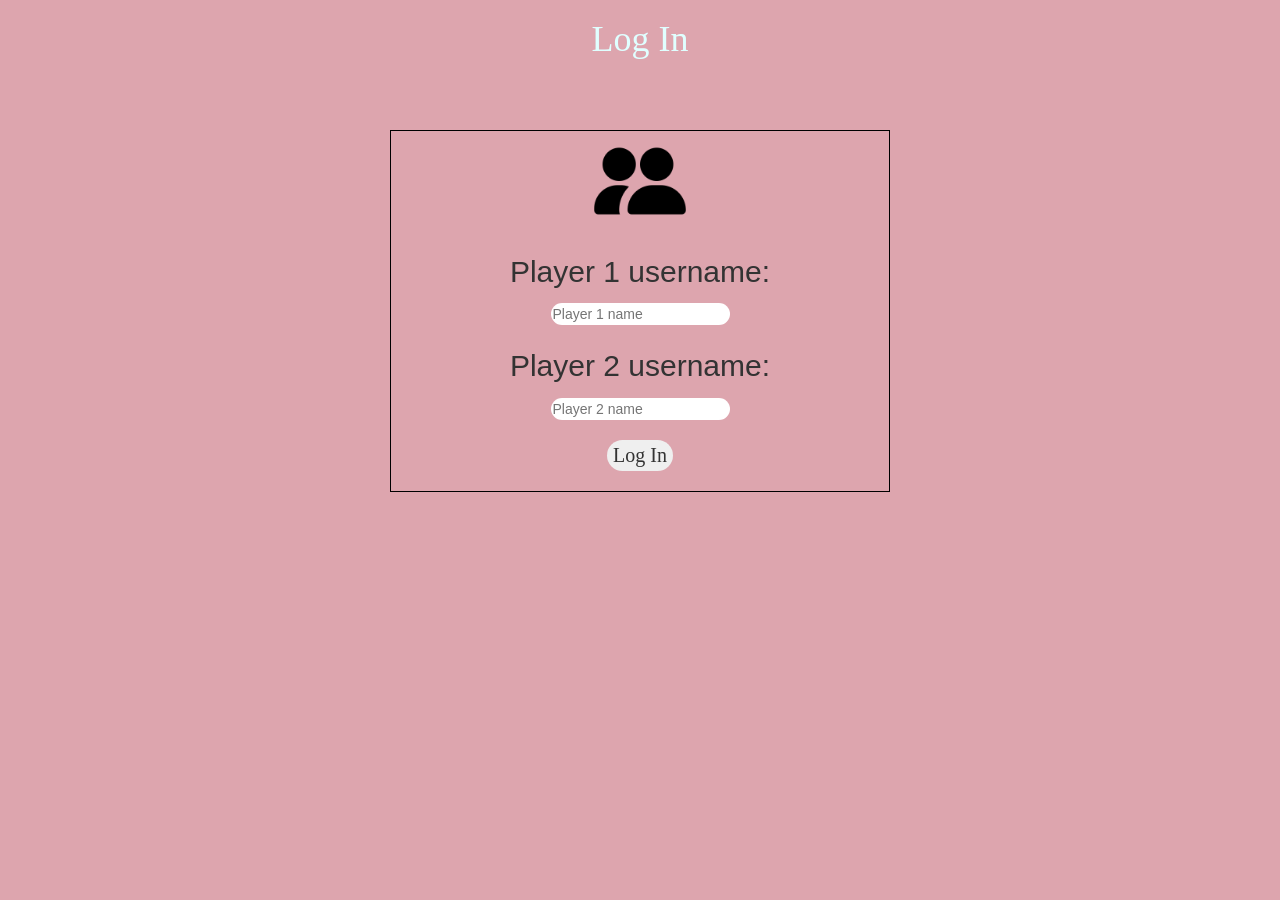
<file: index.html>
<html lang="en">

<head>
    <meta charset="UTF-8">
    <meta http-equiv="X-UA-Compatible" content="IE=edge">
    <meta name="viewport" content="width=device-width, initial-scale=1.0">
    <title>The Math Quiz Game!</title>
    <meta name="viewport" content="width=device-width, initial-scale=1">
    <link rel="stylesheet" href="https://maxcdn.bootstrapcdn.com/bootstrap/3.4.0/css/bootstrap.min.css">
    <script src="https://ajax.googleapis.com/ajax/libs/jquery/3.4.1/jquery.min.js"></script>
    <script src="https://maxcdn.bootstrapcdn.com/bootstrap/3.4.0/js/bootstrap.min.js"></script>

    <link rel="stylesheet" type="text/css" href="style.css">
</head>

<body id="body_background" style="background-color: #dda5ae;">
    <center>
        <h1>Log In</h1>
        <br><br><br>
        <div class="container top-image" style="background-color: #dda5ae; border: 1px solid black; width: 500px;">
            <img src="people.png" style="width: 100px;" class="new_image" ;>
            <br><br>
            <p style="font-size: 30px;">Player 1 username: </p>

            <input type="text" placeholder="Player 1 name"
                style="background-color: white; border-radius: 30px; border: lightpink;" id="player1_name_input">
            <br><br>
            <p style="font-size: 30px;">Player 2 username: </p>
            <input type="text" placeholder="Player 2 name"
                style="background-color: white; border-radius: 30px; border: lightpink; " id="player2_name_input">
            <br><br>
            <button id="log_in" onclick="addUser()" style="border-radius: 50px; border: violet; font-size: 20px; font-family: initial;"> Log In</button>
            <br><br>
    </center>
    </div>
</body>
<script src="main.js"></script>
</html>
</file>
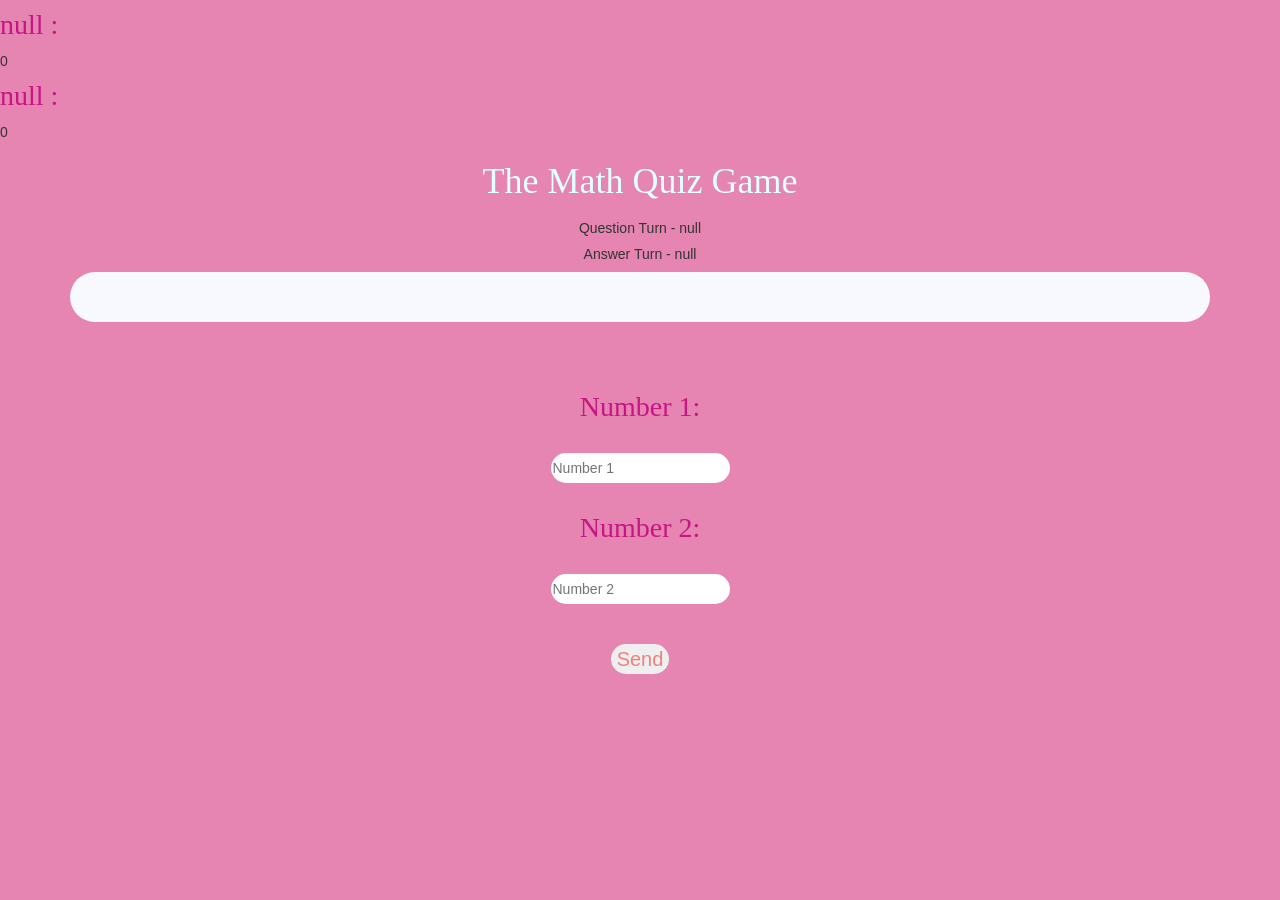
<file: mathgame.html>
<html lang="en">

<head>
    <meta charset="UTF-8">
    <meta http-equiv="X-UA-Compatible" content="IE=edge">
    <meta name="viewport" content="width=device-width, initial-scale=1.0">
    <title>The Math Quiz Game!</title>
    <meta name="viewport" content="width=device-width, initial-scale=1">
    <link rel="stylesheet" href="https://maxcdn.bootstrapcdn.com/bootstrap/3.4.0/css/bootstrap.min.css">
    <script src="https://ajax.googleapis.com/ajax/libs/jquery/3.4.1/jquery.min.js"></script>
    <script src="https://maxcdn.bootstrapcdn.com/bootstrap/3.4.0/js/bootstrap.min.js"></script>

    <link rel="stylesheet" type="text/css" href="style.css">
</head>

<body id="body_background" style="background-color: #dd5693b7;">
    <h4 id="player1_name"></h4><span id="player1_score"></span>
        <h4 id="player2_name"></h4><span id="player2_score"></span>
    <center>
        <h1>The Math Quiz Game</h1>
        <div class="container">
            <h5 id="player_question"></h5>
            <h5 id="player_answer"></h5>
            <div id="output"></div>
            <br><br><br>
            <h4>Number 1: </h4>
            <br>
            <input type="text" id="number1" placeholder="Number 1">
            <br><br>
            <h4>Number 2: </h4>
            <br>
            <input type="text" id="number2" placeholder="Number 2">
            <br><br>
            <br><button onclick="send()" id="send">Send</button>
        </div>
    </center>
    </div>
</body>
<script src="mathquiz.js"></script>
</html>
</file>
<file: style.css>
#output{
  background: ghostwhite;
  border-radius: 30px;
  border-top: #AA4465;
  padding: 10px;
  float: none;
  text-align: left;
  height: 50;
}
#number1, #number2{
    border-radius: 30px;
    border: rgb(255, 255, 255);
    height: 30px;
}

#send{
    border: lightcoral;
    border-radius: 40px;
    font-size: 20px;
    color: lightcoral;
}

h1{
    color: lightcyan;
    font-family: Cambria, Cochin, Georgia, Times, 'Times New Roman', serif;

}

h4{
    color: mediumvioletred;
    font-family: serif;
    font-size: 200%;
}
</file>
